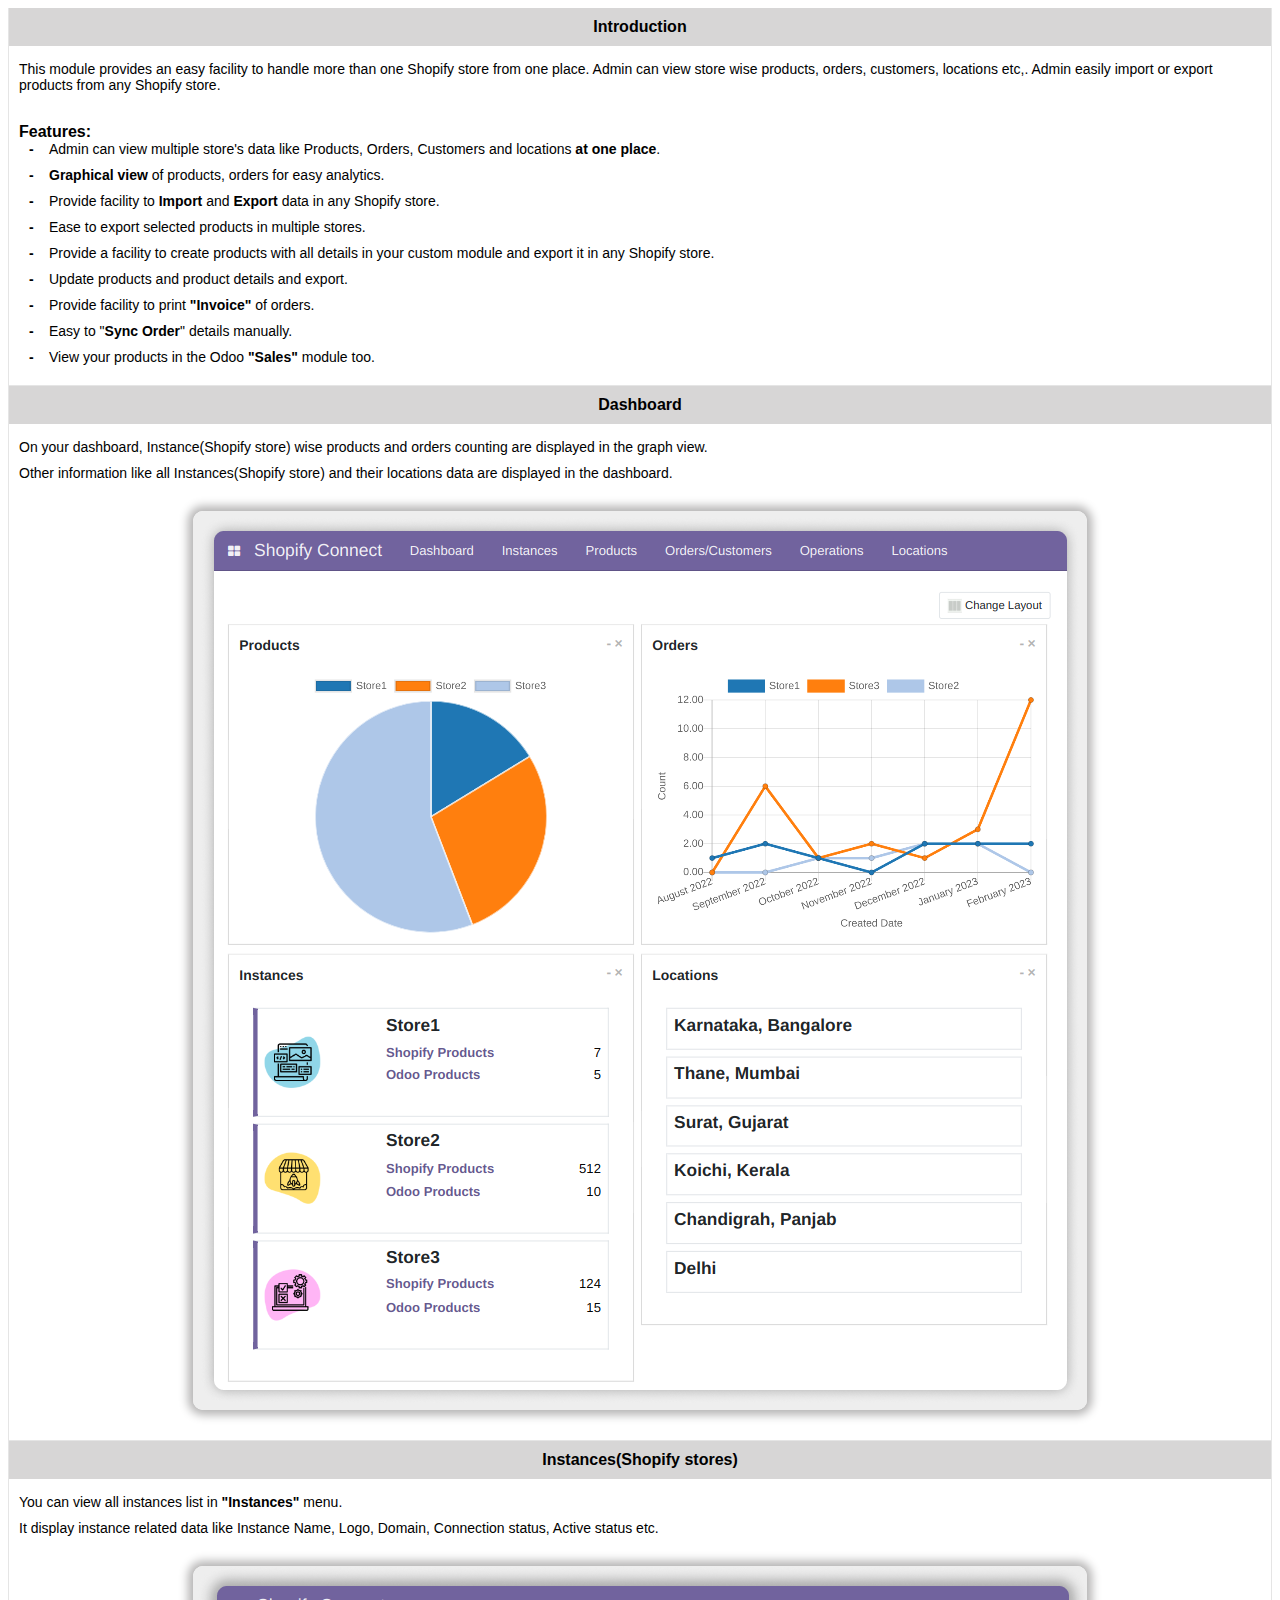
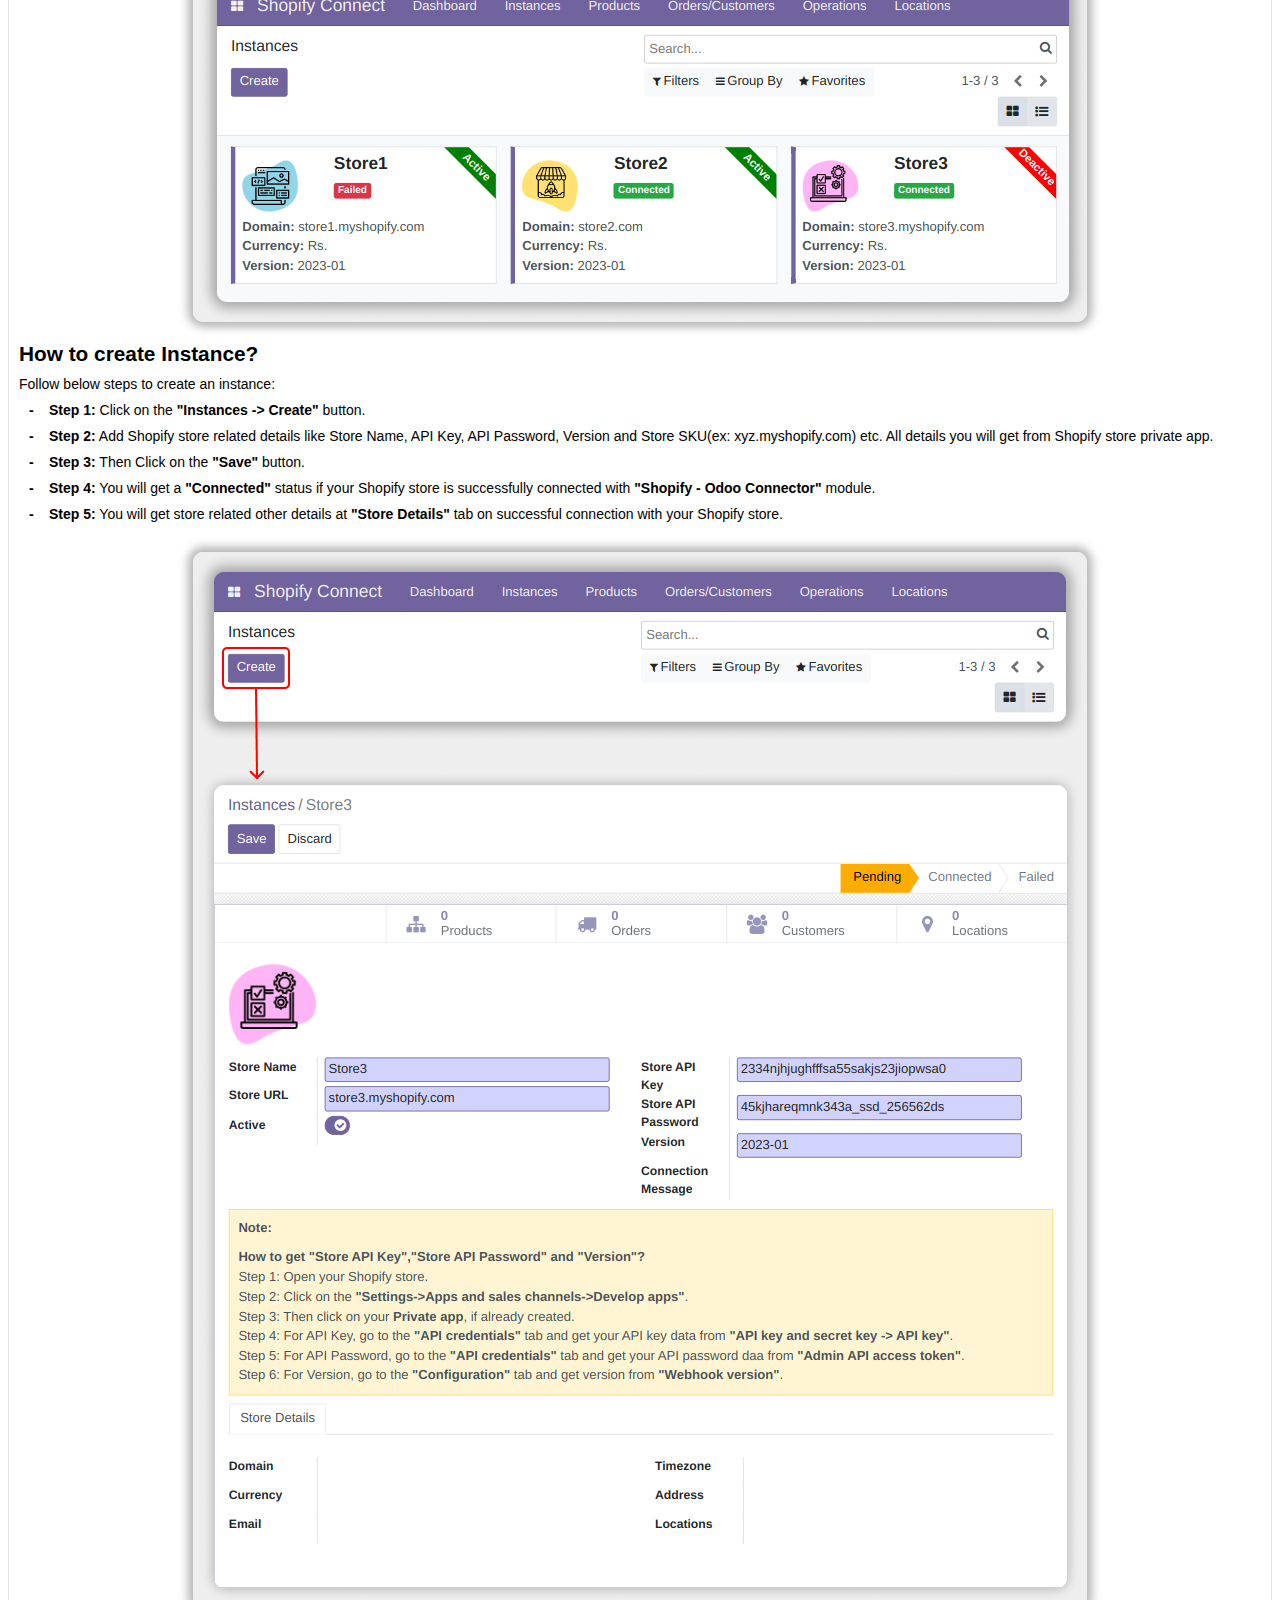
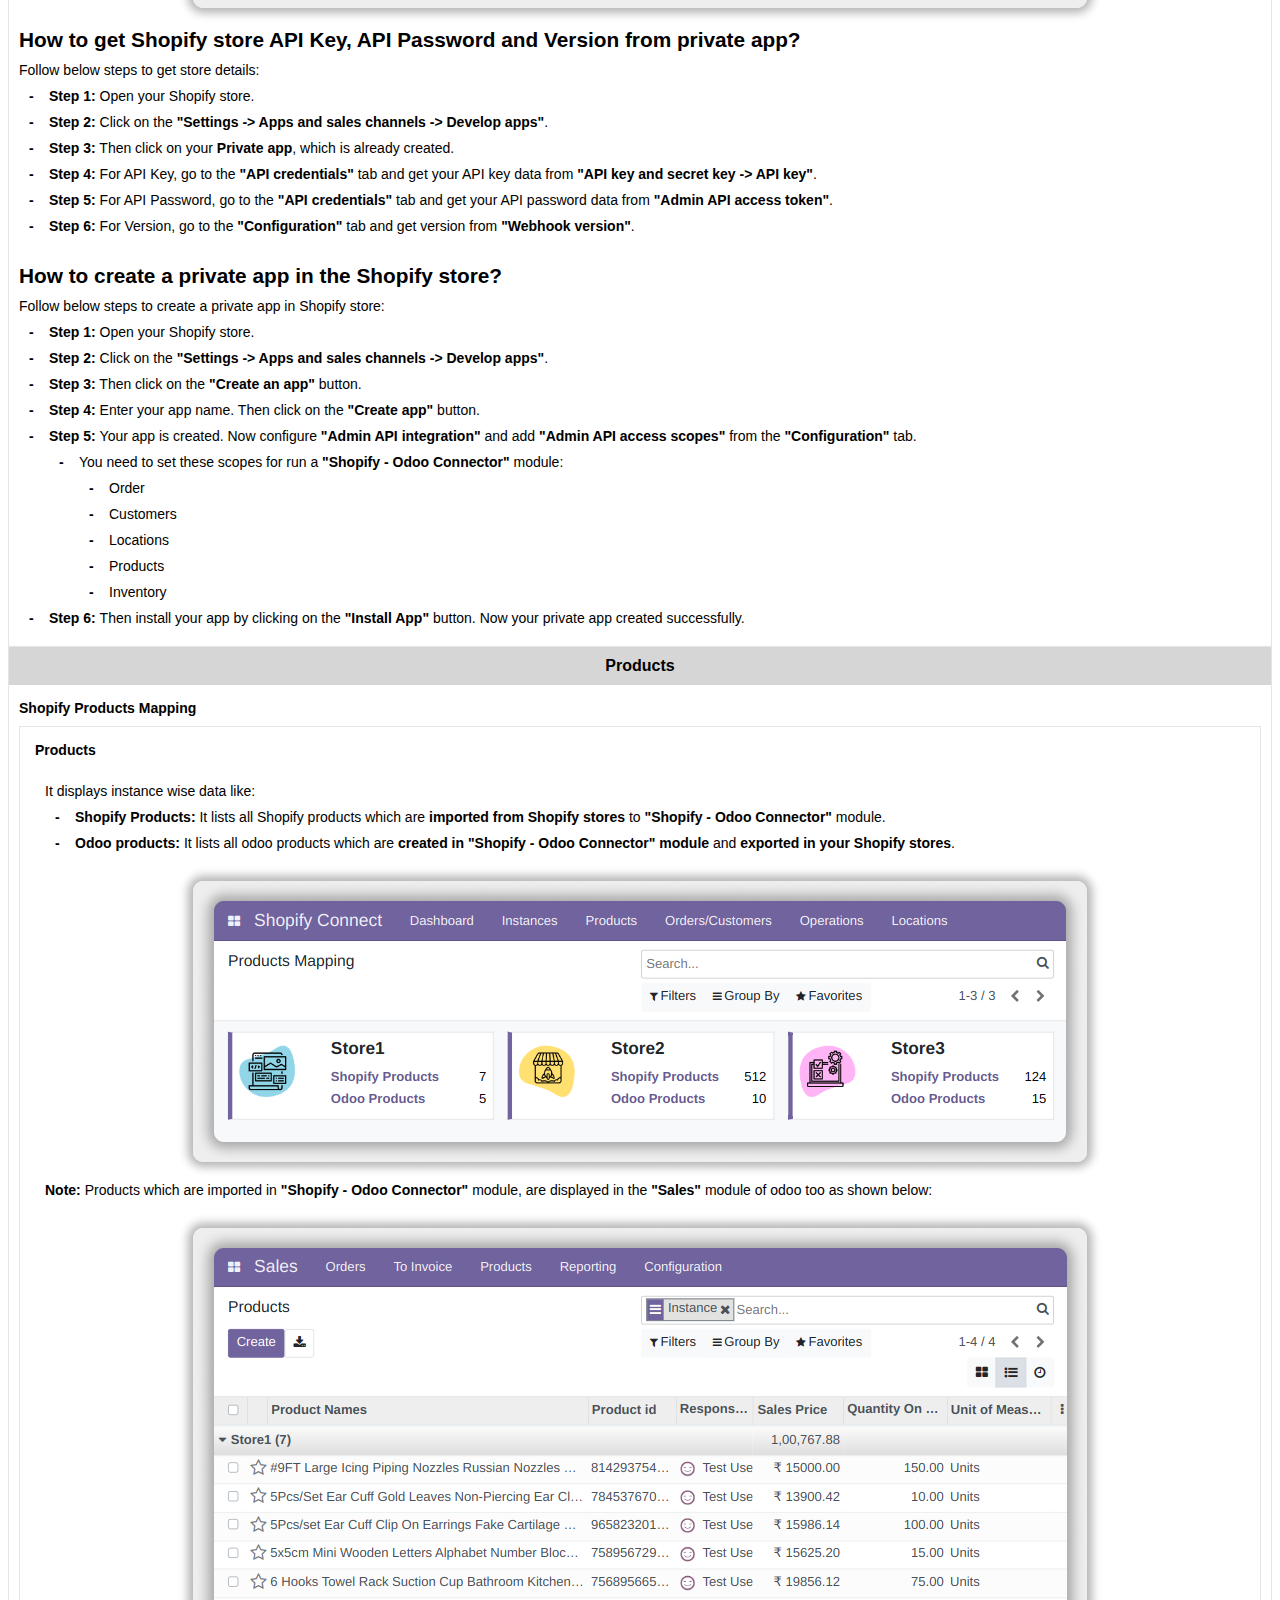
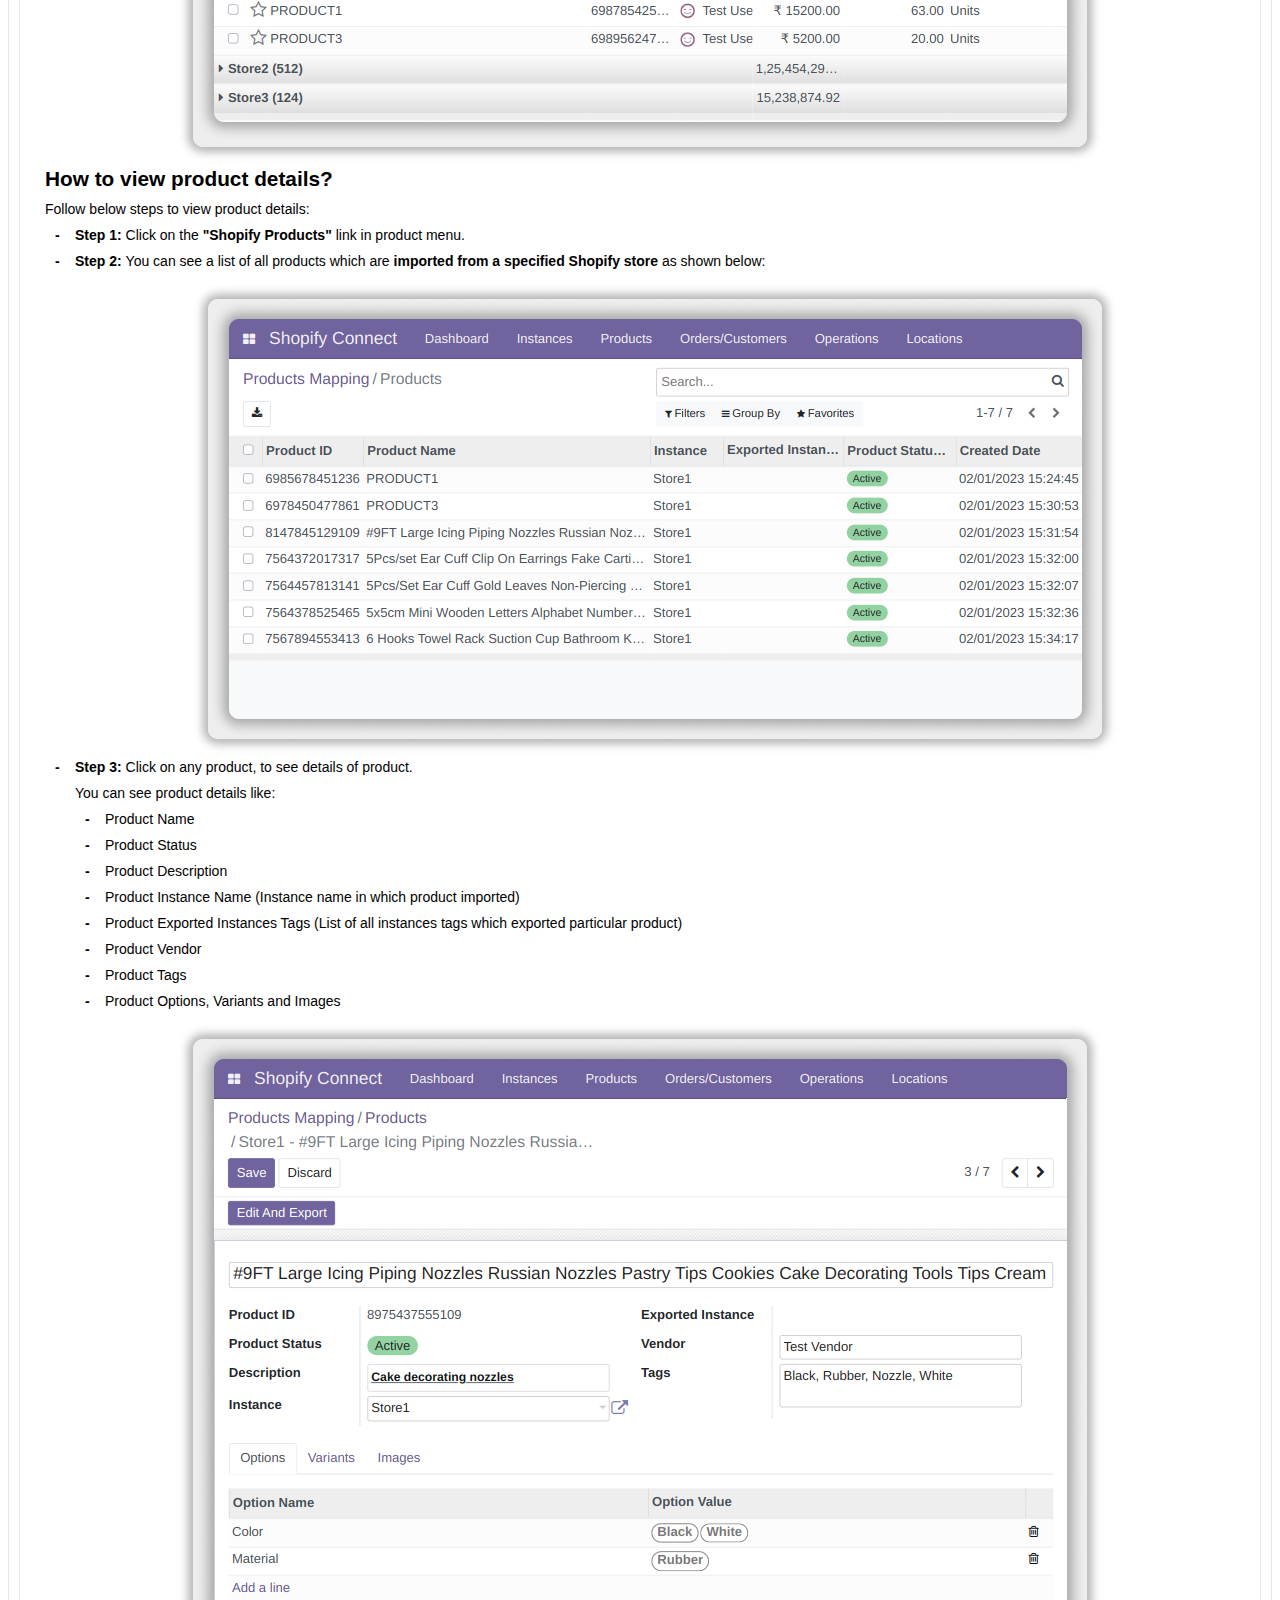
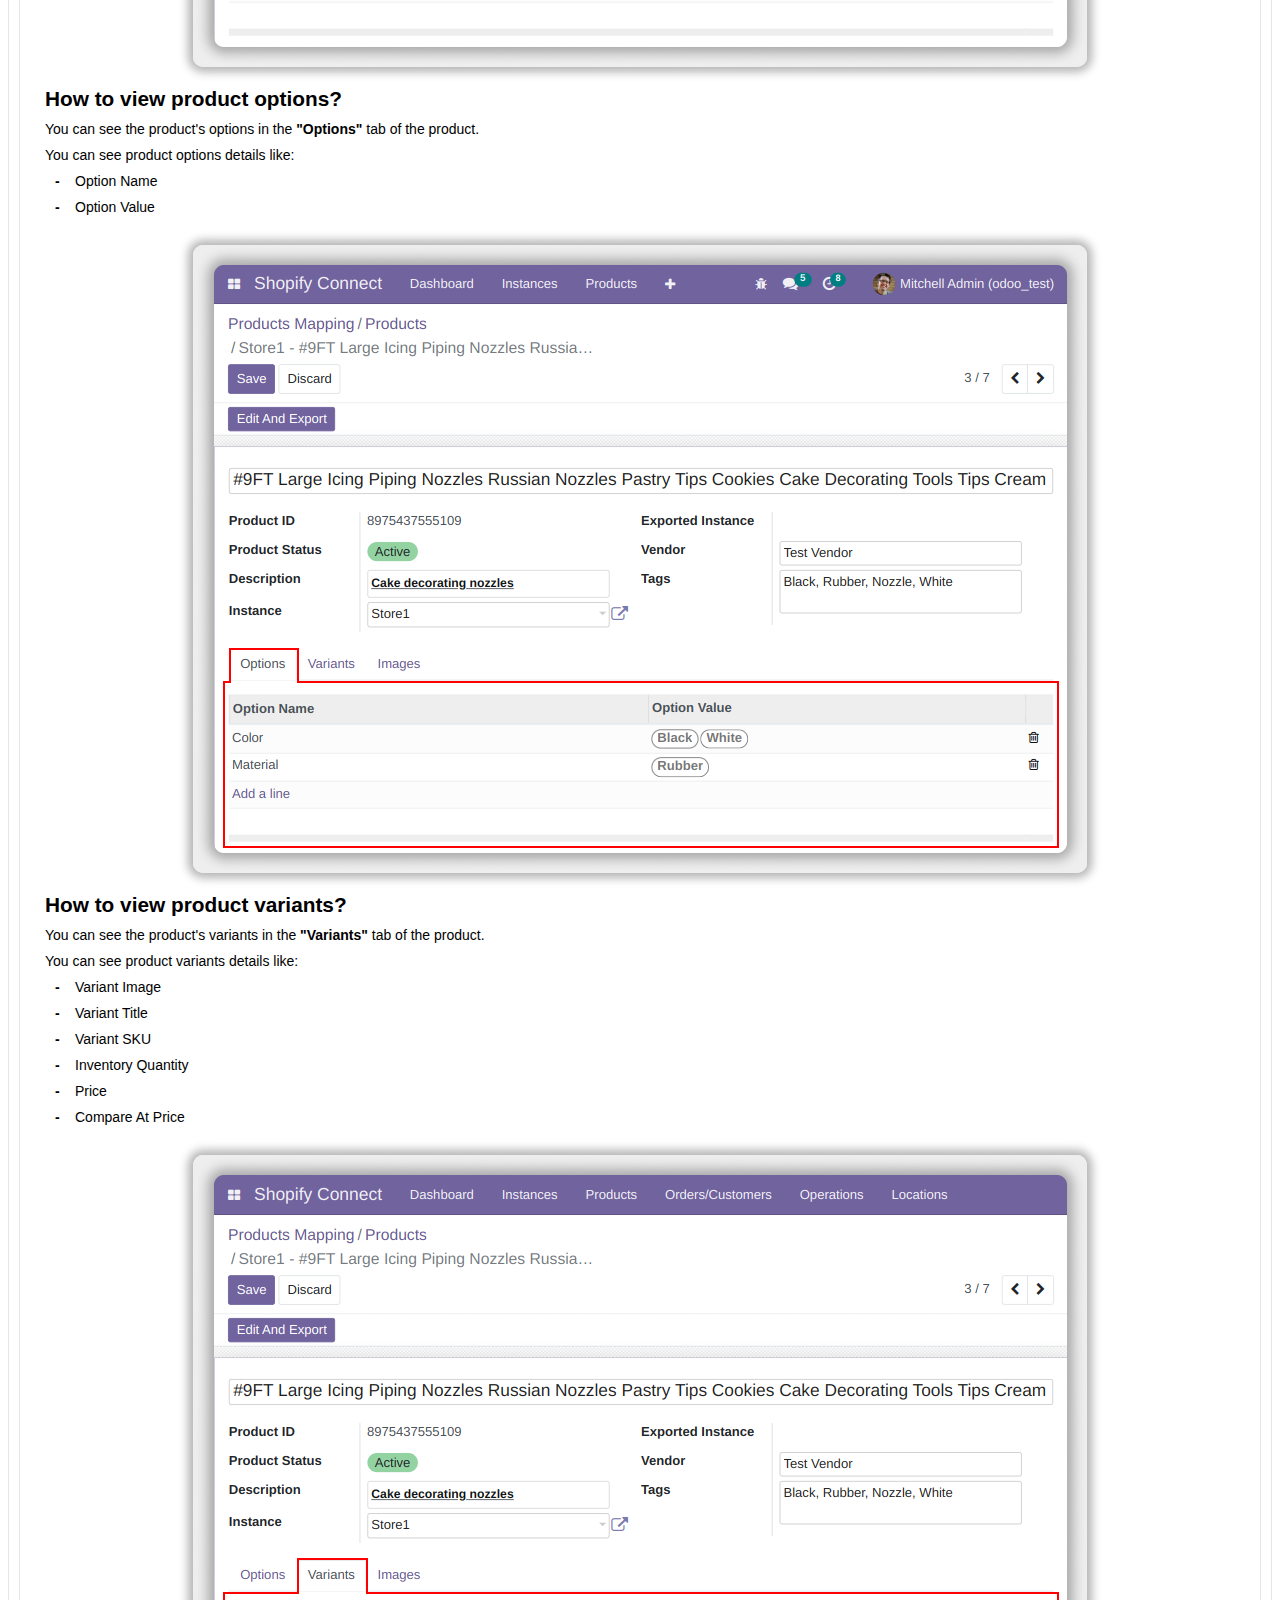
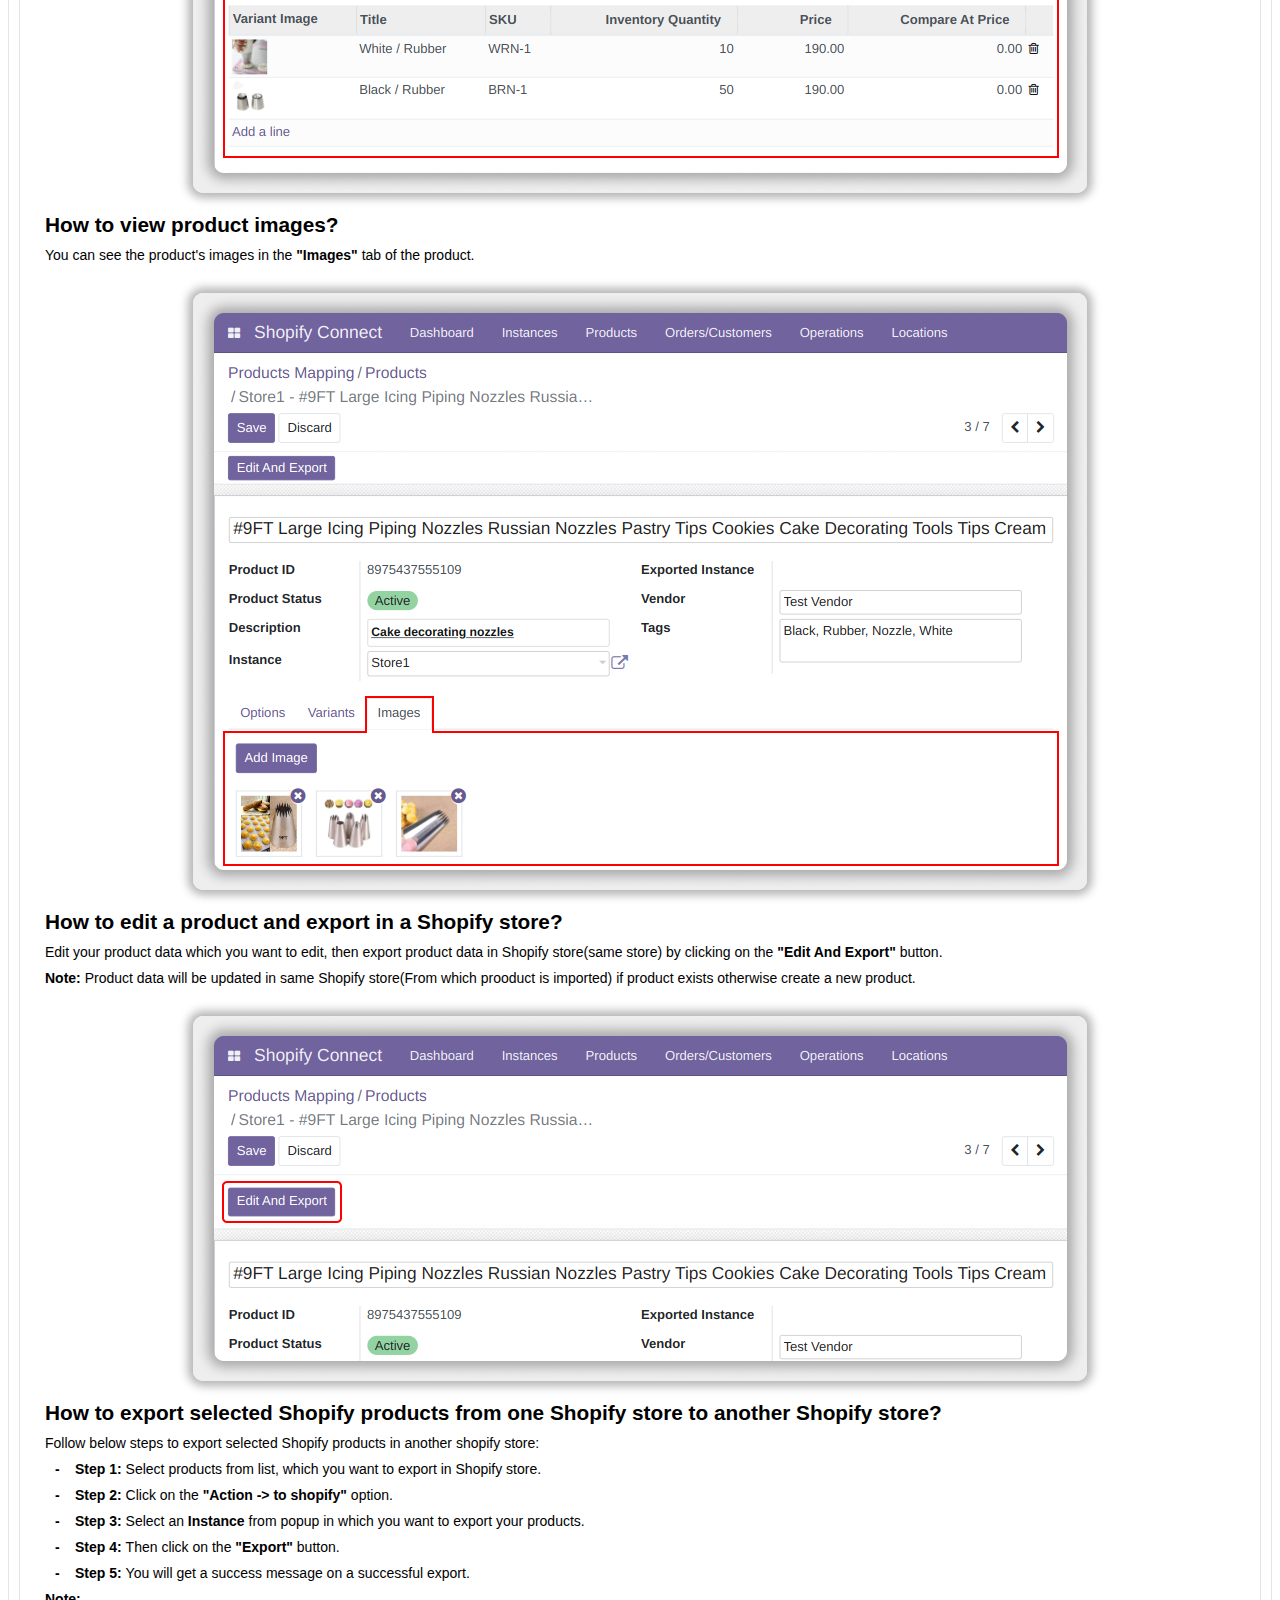
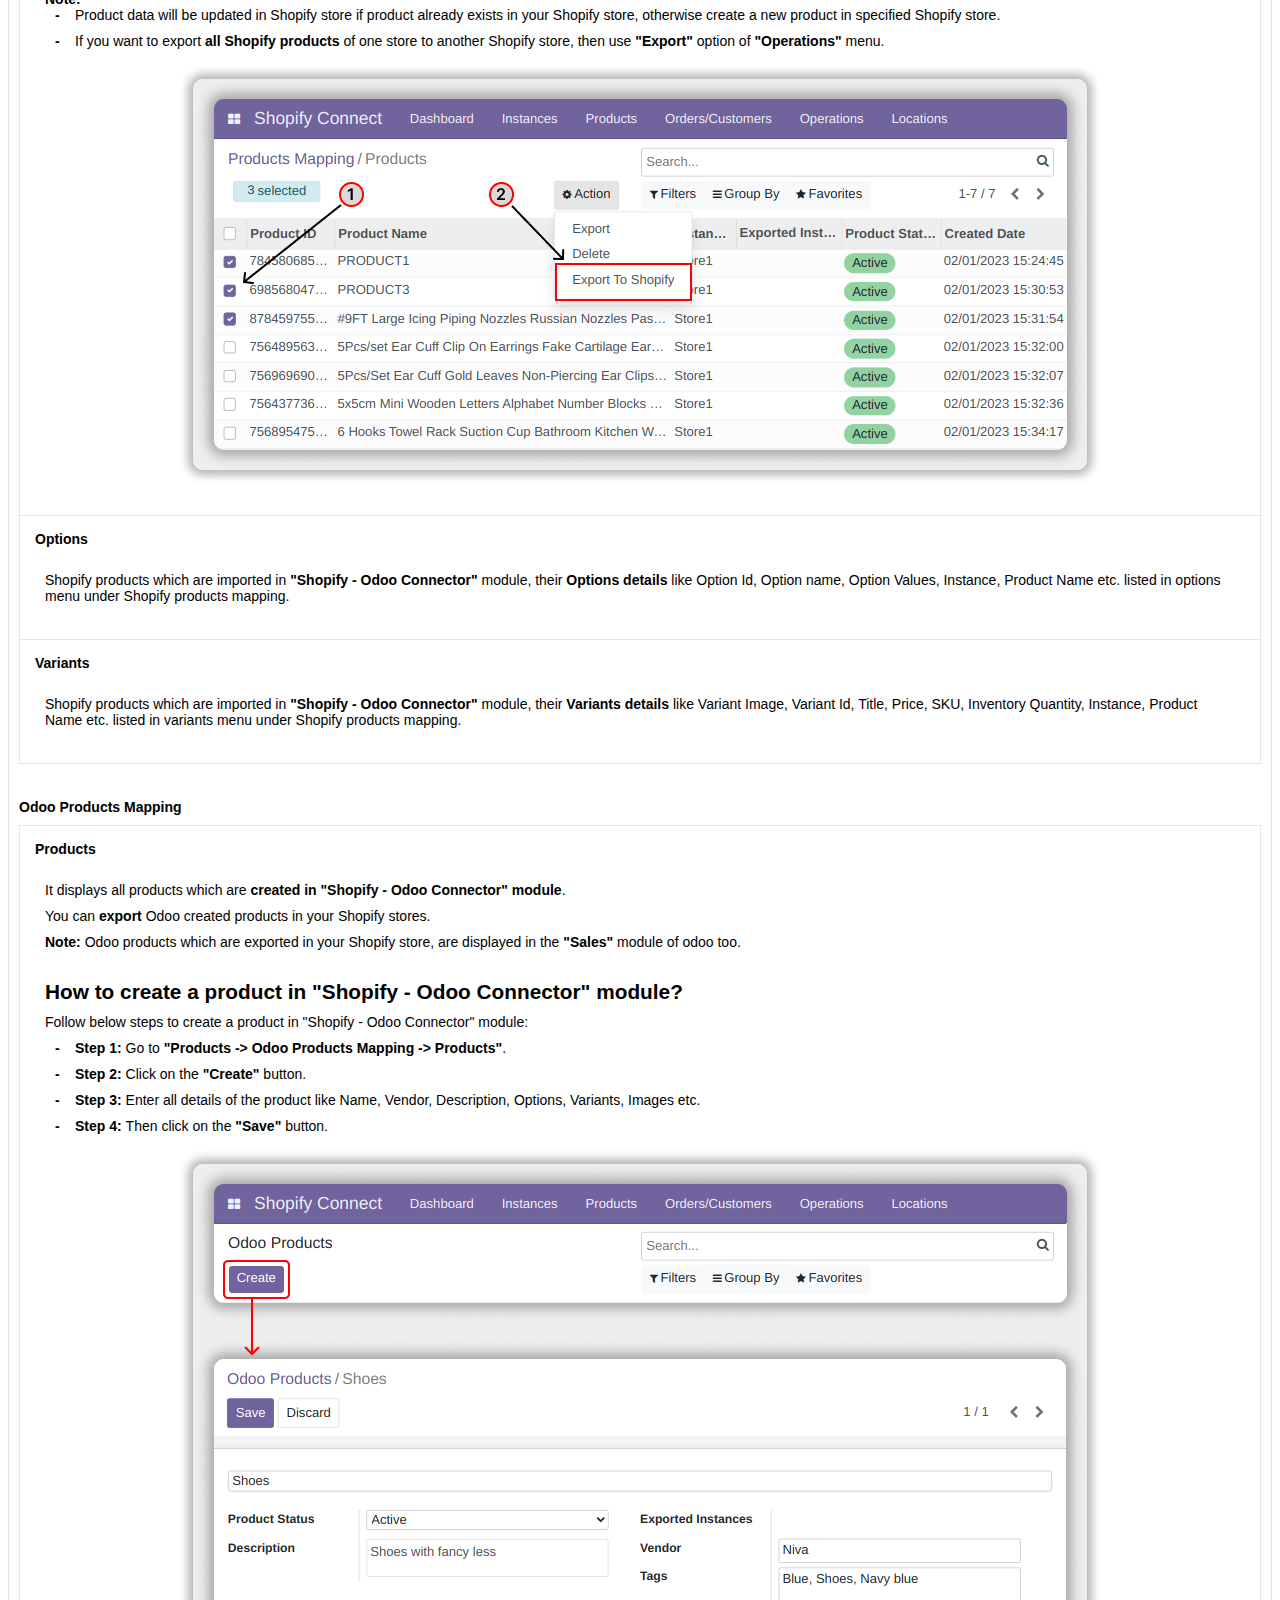
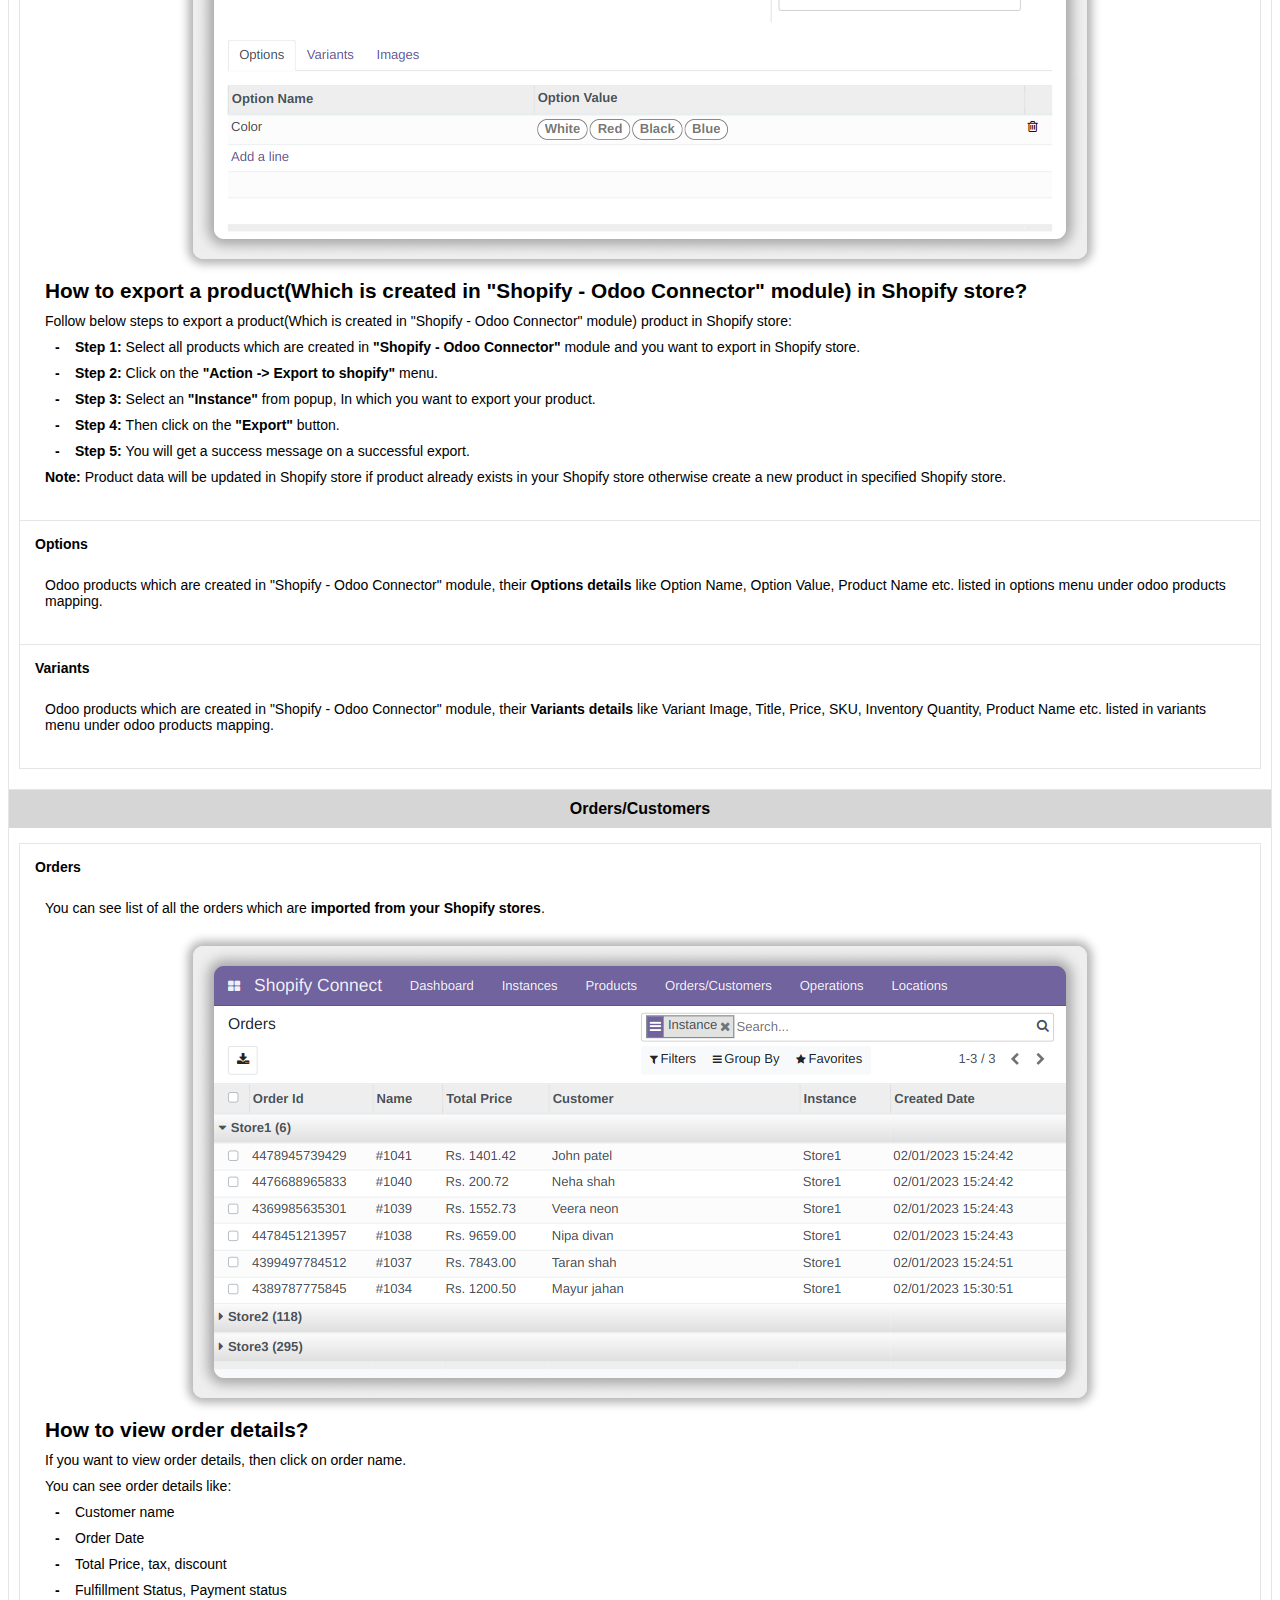
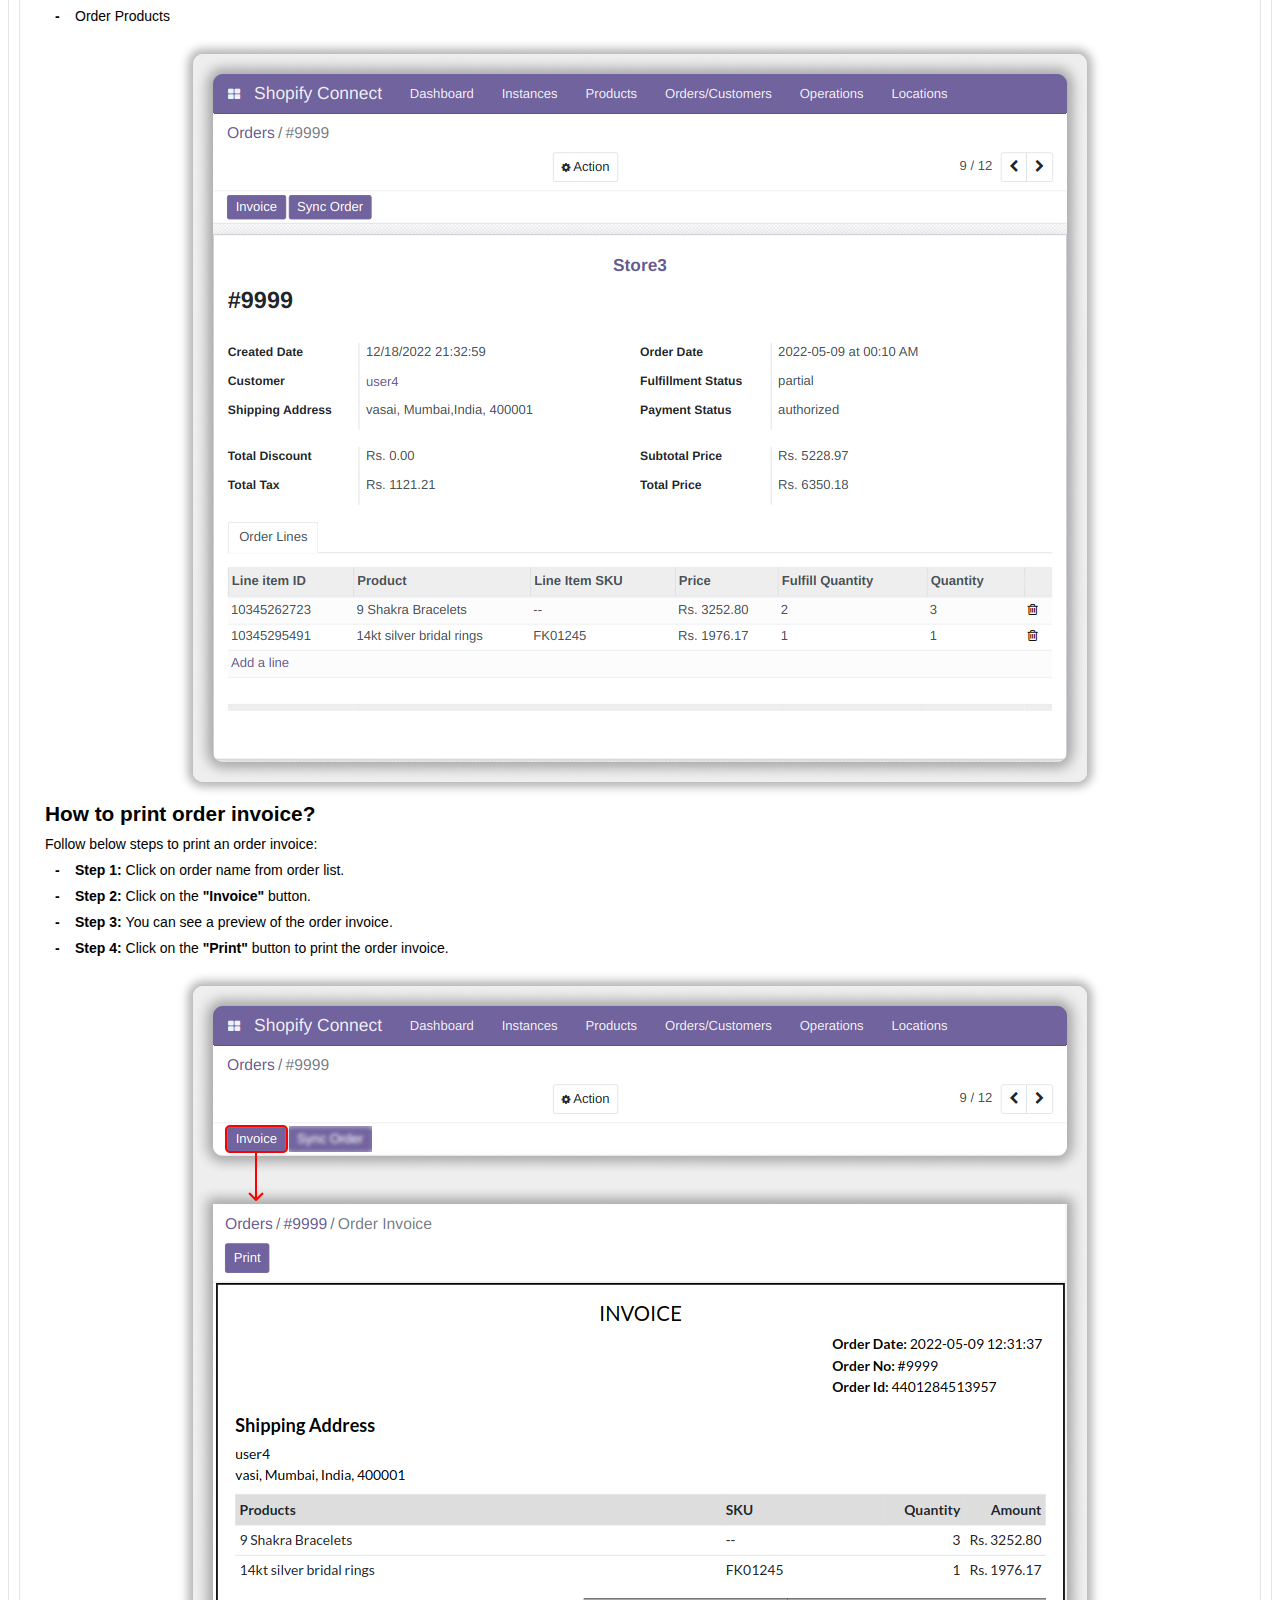
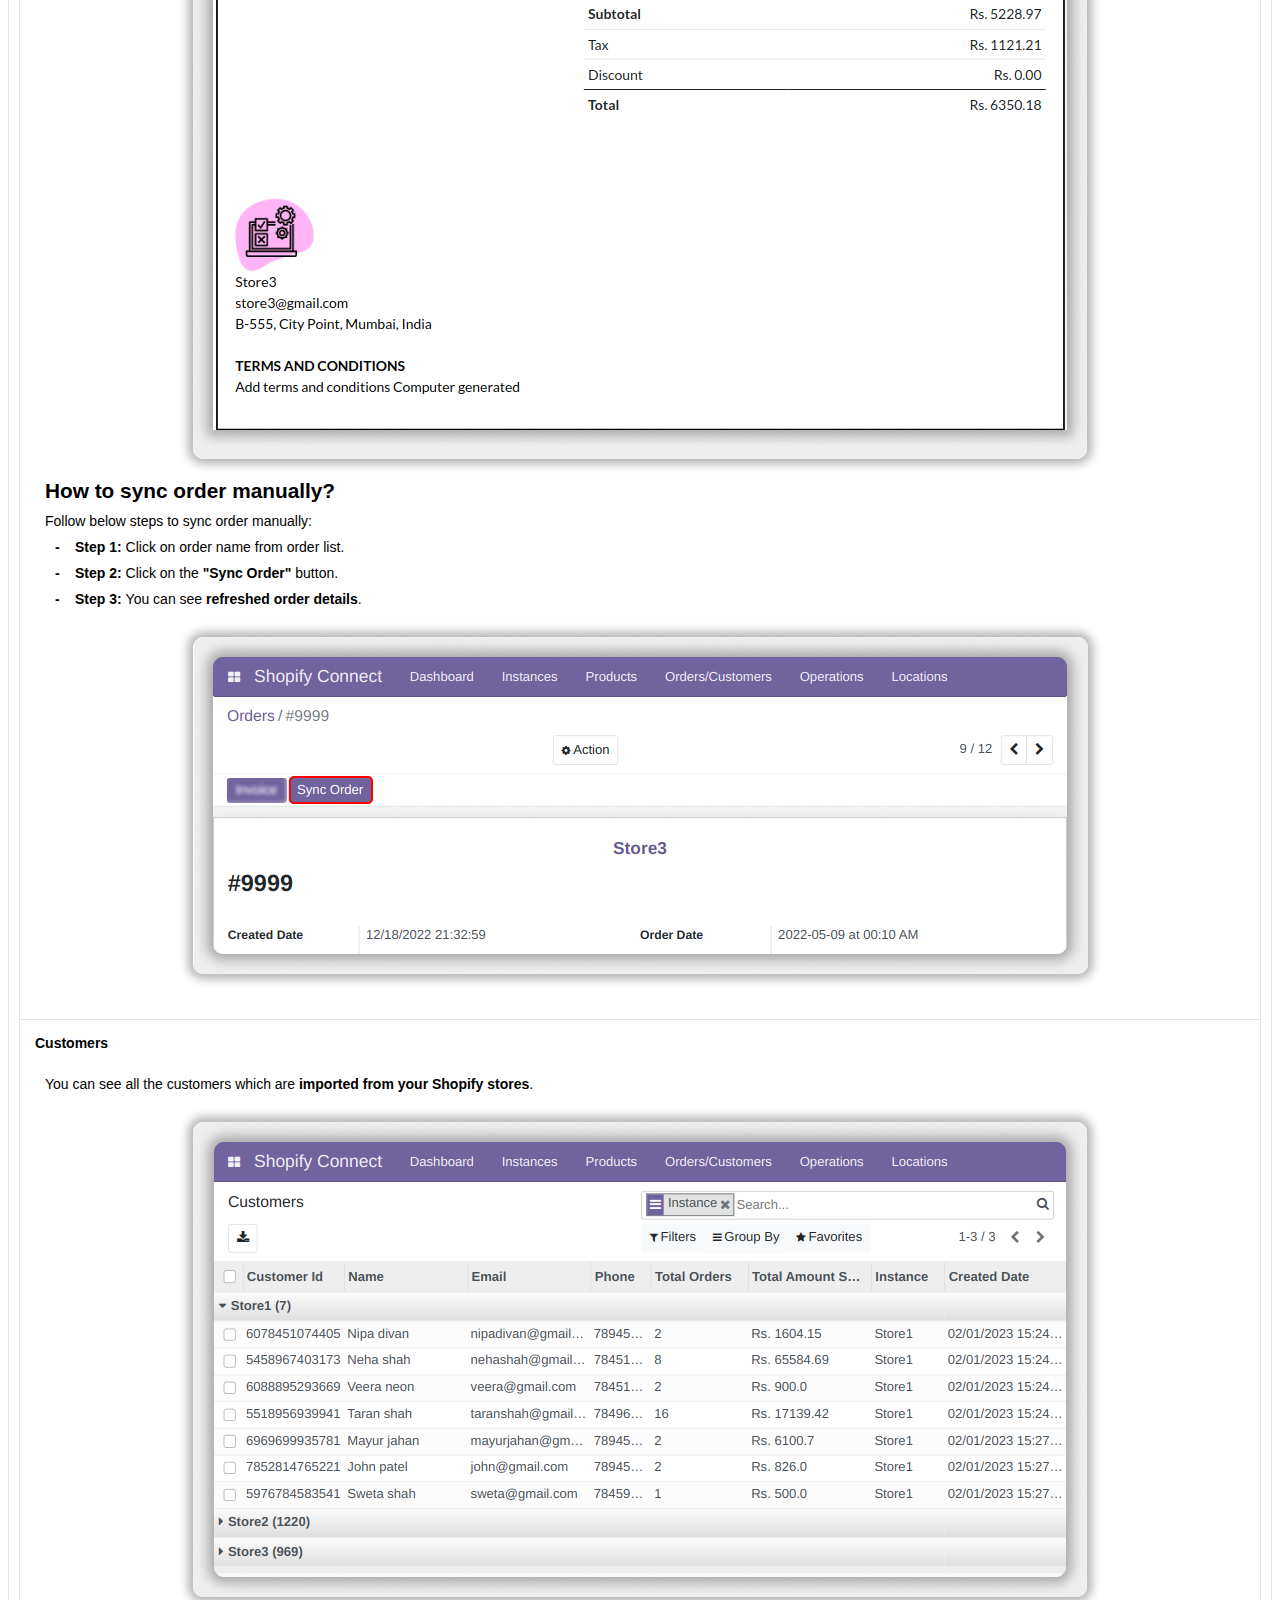
<file: shopify_odoo_connector_sp/static/description/index.html>
<!DOCTYPE html>
<html>
<head>
  <meta charset="utf-8">
  <meta content="text/html;charset=utf-8" http-equiv="Content-Type">
  <meta content="utf-8" http-equiv="encoding">
  <link rel="stylesheet" type="text/css" href="../css/document_css.css">
  <title> Shopify - Odoo Connector | Odoo Apps Store </title>
</head>
<body>
    <div class="sp-doc-body">

    <section class="sp-main-wrapper">
        <div class="sp-container">

            <!-- INTRODUCTION HTML -->
            <div class="sp-detail-box">
                <input type="checkbox" class="sp-detail-drop-btn" />
                <div class="sp-detail-wrap">
                    <h2 class="sp-main-menu">Introduction</h2>
                    <div class="sp-detail-wrap-inner">
                        <div class="sp-detail-wrap-inner-content">
                            <p>This module provides an easy facility to handle more than one Shopify store from one place.
                            Admin can view store wise products, orders, customers, locations etc,. Admin easily import or export products from any Shopify store.
                            </p>

                            <div>
                                <h2 class="sp-divide-sec">Features: </h2>
                                <ul class="sp-inner-ul">
                                    <li><p>Admin can view multiple store's data like Products, Orders, Customers and locations <b>at one place</b>.</p>
                                    <li><p><b>Graphical view</b> of products, orders for easy analytics.</p></li>
                                    <li><p>Provide facility to <b>Import</b> and <b>Export</b> data in any Shopify store.</p></li>
                                    <li><p>Ease to export selected products in multiple stores.</p></li>
                                    <li><p>Provide a facility to create products with all details in your custom module and
                                        export it in any Shopify store.</p>
                                    <li><p>Update products and product details and export.</p></li>
                                    <li><p>Provide facility to print <b>"Invoice"</b> of orders.</p></li>
                                    <li><p>Easy to "<b>Sync Order</b>" details manually.</p></li>
                                    <li><p>View your products in the Odoo <b>"Sales"</b> module too.</p></li>
                                </ul>
                            </div>
                        </div>
                    </div>
                </div>
            </div>

            <!-- DASHBOARD HTML -->
            <div class="sp-detail-box">
                <input type="checkbox" class="sp-detail-drop-btn" />
                <div class="sp-detail-wrap">
                    <h2 class="sp-main-menu">Dashboard</h2>
                    <div class="sp-detail-wrap-inner">
                        <div class="sp-detail-wrap-inner-content">
                            <p>On your dashboard, Instance(Shopify store) wise products and orders counting are displayed in the graph
                                view.</p>
                            <p>Other information like all Instances(Shopify store) and their locations data are displayed in the
                                dashboard.</p>
                            <img src="img/dashboard.png" alt="Dashboard image" />
                        </div>
                    </div>
                </div>
            </div>

            <!-- INSTANCES HTML -->
            <div class="sp-detail-box">
                <input type="checkbox" class="sp-detail-drop-btn" />
                <div class="sp-detail-wrap">
                    <h2 class="sp-main-menu">Instances(Shopify stores)</h2>
                    <div class="sp-detail-wrap-inner">
                        <div class="sp-detail-wrap-inner-content">
                            <div>
                                <p>You can view all instances list in <b>"Instances"</b> menu.</p>
                                <p>It display instance related data like Instance Name, Logo, Domain, Connection status, Active status etc.</p>
                                <img src="img/instance_list.png" alt="Image" />
                            </div>
                            <div>
                                <h4 class="sp-divide-sec">How to create Instance?</h4>
                                <p>Follow below steps to create an instance:</p>
                                <ul class="sp-inner-ul">
                                    <li>
                                        <p><b>Step 1:</b> Click on the <b>"Instances -> Create"</b> button. </p>
                                    </li>
                                    <li>
                                        <p><b>Step 2:</b> Add Shopify store related details like Store Name, API Key, API Password, Version and Store SKU(ex: xyz.myshopify.com) etc. All details you will get from Shopify store private app.</p>
                                    </li>
                                    <li>
                                        <p><b>Step 3:</b> Then Click on the <b>"Save"</b> button.</p>
                                    </li>
                                    <li>
                                        <p><b>Step 4:</b> You will get a <b>"Connected"</b> status if your Shopify store is successfully
                                            connected with <b>"Shopify - Odoo Connector"</b> module.</p>
                                    </li>
                                    <li>
                                        <p><b>Step 5:</b> You will get store related other details at <b>"Store Details"</b> tab on successful
                                            connection with your Shopify store.</p>
                                    </li>
                                </ul>
                                <img src="img/create_instance.png" alt="Dashboard image" />
                            </div>
                            <div>
                                <h4 class="sp-divide-sec">How to get Shopify store API Key, API Password and Version from private app?</h4>
                                <p>Follow below steps to get store details:</p>
                                <ul class="sp-inner-ul">
                                    <li>
                                        <p><b>Step 1:</b> Open your Shopify store. </p>
                                    </li>
                                    <li>
                                        <p><b>Step 2:</b> Click on the <b>"Settings -> Apps and sales channels -> Develop apps"</b>.</p>
                                    </li>
                                    <li>
                                        <p><b>Step 3:</b> Then click on your <b>Private app</b>, which is already created. </p>
                                    </li>
                                    <li>
                                        <p><b>Step 4:</b> For API Key, go to the <b>"API credentials"</b> tab and get your API key data from <b>"API key and secret key -> API key"</b>. </p>
                                    </li>
                                    <li>
                                        <p><b>Step 5:</b> For API Password, go to the <b>"API credentials"</b> tab and get your API password data from <b>"Admin API access token"</b>. </p>
                                    </li>
                                    <li>
                                        <p><b>Step 6:</b> For Version, go to the <b>"Configuration"</b> tab and get version from <b>"Webhook version"</b>.</p>
                                    </li>
                                </ul>
                            </div>
                            <div>
                                <h4 class="sp-divide-sec">How to create a private app in the Shopify store?</h4>
                                <p>Follow below steps to create a private app in Shopify store:</p>
                                <ul class="sp-inner-ul">
                                    <li>
                                        <p><b>Step 1:</b> Open your Shopify store. </p>
                                    </li>
                                    <li>
                                        <p><b>Step 2:</b> Click on the <b>"Settings -> Apps and sales channels -> Develop apps"</b>.</p>
                                    </li>
                                    <li>
                                        <p><b>Step 3:</b> Then click on the <b>"Create an app"</b> button. </p>
                                    </li>
                                    <li>
                                        <p><b>Step 4:</b> Enter your app name. Then click on the <b>"Create app"</b> button.</p>
                                    </li>
                                    <li>
                                        <p><b>Step 5: </b>Your app is created. Now configure <b>"Admin API integration"</b> and add <b>
                                            "Admin API access scopes"</b> from the <b>"Configuration"</b> tab. </p>
                                        <ul>
                                            <li>
                                                <p>You need to set these scopes for run a <b>"Shopify - Odoo Connector"</b> module:</p>
                                                <ul>
                                                    <li><p>Order</p></li>
                                                    <li><p>Customers</p></li>
                                                    <li><p>Locations</p></li>
                                                    <li><p>Products</p></li>
                                                    <li><p>Inventory</p></li>
                                                </ul>
                                            </li>
                                        </ul>
                                    </li>
                                    <li>
                                        <p><b>Step 6: </b>Then install your app by clicking on the <b>"Install App"</b> button. Now your private app created successfully.</p>
                                    </li>
                                </ul>
                            </div>
                        </div>
                    </div>
                </div>
            </div>

            <!-- PRODUCTS HTML -->
            <div class="sp-detail-box">
                <input type="checkbox" class="sp-detail-drop-btn" />
                <div class="sp-detail-wrap">
                    <h2 class="sp-main-menu">Products</h2>
                    <div class="sp-detail-wrap-inner">
                        <div class="sp-detail-wrap-inner-content">
                            <h4>Shopify Products Mapping</h4>
                            <div class="sp-inner-accordian">
                                <div class="sp-inner-accordian-inner">
                                    <input type="checkbox" class="sp-inner-accordian-check" />
                                    <div class="sp-inner-accordian-wrap">
                                        <h4>Products</h4>
                                        <div class="sp-inner-accordian-detail">
                                            <div class="sp-inner-accordian-detail-content">
                                                <div>
                                                    <p>It displays instance wise data like:</p>
                                                    <ul class="sp-inner-ul">
                                                        <li>
                                                            <p><b>Shopify Products: </b> It lists all Shopify products which are <b>
                                                                imported from Shopify stores</b> to <b>"Shopify - Odoo Connector"</b> module.</p>
                                                        </li>
                                                        <li>
                                                            <p><b>Odoo products: </b> It lists all odoo products which are
                                                                <b>created in "Shopify - Odoo Connector" module</b> and <b>exported in
                                                                    your Shopify stores</b>.</p>
                                                        </li>
                                                    </ul>
                                                    <img src="img/products_main.png" alt="Dashboard image" />
                                                    <p><b>Note:</b> Products which are imported in <b>"Shopify - Odoo Connector"</b> module, are
                                                        displayed in the <b>"Sales"</b> module of odoo too as shown below:</p>
                                                    <img src="img/sales_module.png" alt="Dashboard image" />
                                                </div>
                                                <div>
                                                    <h4 class="sp-divide-sec">How to view product details?</h4>
                                                    <p>Follow below steps to view product details:</p>
                                                    <ul class="sp-inner-ul">
                                                        <li>
                                                            <p><b>Step 1: </b>Click on the <b>"Shopify Products"</b> link in product menu. </p>
                                                        </li>
                                                        <li>
                                                            <p><b>Step 2: </b>You can see a list of all products which are <b>imported from a
                                                                specified Shopify store</b> as shown below:</p>
                                                            <img src="img/products_list.png" alt="Dashboard image" />
                                                        </li>
                                                        <li>
                                                            <p><b>Step 3: </b>Click on any product, to see details of product.</p>
                                                            <p>You can see product details like:</p>
                                                            <ul>
                                                                <li><p>Product Name</p></li>
                                                                <li><p>Product Status</p></li>
                                                                <li><p>Product Description</p></li>
                                                                <li><p>Product Instance Name (Instance name in which product imported)</p></li>
                                                                <li><p>Product Exported Instances Tags (List of all instances tags which exported particular product)</p></li>
                                                                <li><p>Product Vendor</p></li>
                                                                <li><p>Product Tags</p></li>
                                                                <li><p>Product Options, Variants and Images</p></li>
                                                            </ul>
                                                        </li>
                                                    </ul>
                                                    <img src="img/product_details.png" alt="Dashboard image" />
                                                </div>
                                                <div>
                                                    <h4 class="sp-divide-sec">How to view product options?</h4>
                                                    <p>You can see the product's options in the <b>"Options"</b> tab of the product.</p>
                                                    <p>You can see product options details like:</p>
                                                    <ul class="sp-inner-ul">
                                                        <li><p>Option Name</p></li>
                                                        <li><p>Option Value</p></li>
                                                    </ul>
                                                    <img src="img/product_options.png" alt="Dashboard image" />
                                                </div>
                                                <div>
                                                    <h4 class="sp-divide-sec">How to view product variants?</h4>
                                                    <p>You can see the product's variants in the <b>"Variants"</b> tab of the product.</p>
                                                    <p>You can see product variants details like:</p>
                                                    <ul class="sp-inner-ul">
                                                        <li><p>Variant Image</p></li>
                                                        <li><p>Variant Title</p></li>
                                                        <li><p>Variant SKU</p></li>
                                                        <li><p>Inventory Quantity</p></li>
                                                        <li><p>Price</p></li>
                                                        <li><p>Compare At Price</p></li>
                                                    </ul>
                                                    <img src="img/product_variants.png" alt="Dashboard image" />
                                                </div>
                                                <div>
                                                    <h4 class="sp-divide-sec">How to view product images?</h4>
                                                    <p>You can see the product's images in the <b>"Images"</b> tab of the product.</p>
                                                    <img src="img/product_images.png" alt="Dashboard image" />
                                                </div>
                                                <div>
                                                    <h4 class="sp-divide-sec">How to edit a product and export in a Shopify store?</h4>
                                                    <p>Edit your product data which you want to edit, then export
                                                            product data in Shopify store(same store) by clicking on the
                                                            <b>"Edit And Export"</b> button.
                                                    </p>
                                                    <p><b>Note: </b>Product data will be updated in same Shopify store(From which prooduct
                                                        is imported) if product exists otherwise create a new product.</p>
                                                    <img src="img/edit_and_export_product.png" alt="Dashboard image" />
                                                </div>
                                                <div>
                                                    <h4 class="sp-divide-sec">How to export selected Shopify products from one Shopify store to
                                                        another Shopify store?</h4>
                                                    <p>Follow below steps to export selected Shopify products in another shopify
                                                    store:</p>
                                                    <ul class="sp-inner-ul">
                                                        <li>
                                                            <p><b>Step 1: </b>Select products from list, which you want to export in Shopify store.</p>
                                                        </li>
                                                        <li>
                                                            <p><b>Step 2: </b>Click on the <b>"Action -> to shopify"</b> option.</p>
                                                        </li>
                                                        <li>
                                                            <p><b>Step 3: </b>Select an <b>Instance</b> from popup in which you want to export your products.</p>
                                                        </li>
                                                        <li>
                                                            <p><b>Step 4: </b>Then click on the <b>"Export"</b> button.</p>
                                                        </li>
                                                        <li>
                                                            <p><b>Step 5: </b>You will get a success message on a successful export.</p>
                                                        </li>
                                                    </ul>
                                                    <div>
                                                        <b>Note: </b>
                                                        <ul class="sp-inner-ul">
                                                            <li>
                                                                <p>Product data will be updated in Shopify store if product
                                                                already exists in your Shopify store, otherwise create a new product in
                                                                specified Shopify store.</p>
                                                            </li>
                                                            <li><p>If you want to export <b>all Shopify products</b> of one store to another Shopify store, then
                                                                use <b>"Export"</b> option of <b>"Operations"</b> menu.</p></li>
                                                        </ul>
                                                    </div>
                                                    <img src="img/export_products_action.png" alt="Dashboard Image">
                                                </div>
                                            </div>
                                        </div>
                                    </div>
                                </div>
                                <div class="sp-inner-accordian-inner">
                                    <input type="checkbox" class="sp-inner-accordian-check" />
                                    <div class="sp-inner-accordian-wrap">
                                        <h4>Options</h4>
                                        <div class="sp-inner-accordian-detail">
                                            <div class="sp-inner-accordian-detail-content">
                                                <div>
                                                    <p>Shopify products which are imported in <b>"Shopify - Odoo Connector"</b> module, their <b>Options
                                                        details</b> like Option Id, Option name, Option Values, Instance, Product Name etc. listed in options menu under
                                                        Shopify products mapping.</p>
                                                </div>
                                            </div>
                                        </div>
                                    </div>
                                </div>
                                <div class="sp-inner-accordian-inner">
                                    <input type="checkbox" class="sp-inner-accordian-check" />
                                    <div class="sp-inner-accordian-wrap">
                                        <h4>Variants</h4>
                                        <div class="sp-inner-accordian-detail">
                                            <div class="sp-inner-accordian-detail-content">
                                                <div>
                                                    <p>Shopify products which are imported in <b>"Shopify - Odoo Connector"</b> module, their <b>Variants details</b> like
                                                        Variant Image, Variant Id, Title, Price, SKU, Inventory Quantity, Instance, Product Name etc.
                                                        listed in variants menu under Shopify products mapping.</p>
                                                </div>
                                            </div>
                                        </div>
                                    </div>
                                </div>
                            </div>
                        </div>
                        <div class="sp-detail-wrap-inner-content">
                            <h4>Odoo Products Mapping</h4>
                            <div class="sp-inner-accordian">
                                <div class="sp-inner-accordian-inner">
                                    <input type="checkbox" class="sp-inner-accordian-check" />
                                    <div class="sp-inner-accordian-wrap">
                                        <h4>Products</h4>
                                        <div class="sp-inner-accordian-detail">
                                            <div class="sp-inner-accordian-detail-content">
                                                <div>
                                                    <p>It displays all products which are <b>created in "Shopify - Odoo Connector" module</b>.</p>
                                                    <p>You can <b>export</b> Odoo created products in your Shopify stores.</p>
                                                    <p><b>Note: </b>Odoo products which are exported in your Shopify store,
                                                        are displayed in the <b>"Sales"</b> module of odoo too.</p>
                                                </div>
                                                <div>
                                                    <h4 class="sp-divide-sec">How to create a product in "Shopify - Odoo Connector" module?</h4>
                                                    <p>Follow below steps to create a product in "Shopify - Odoo Connector" module:</p>
                                                    <ul class="sp-inner-ul">
                                                        <li>
                                                            <p><b>Step 1: </b>Go to <b>"Products -> Odoo Products Mapping -> Products"</b>.</p>
                                                        </li>
                                                        <li>
                                                            <p><b>Step 2: </b>Click on the <b>"Create"</b> button.</p>
                                                        </li>
                                                        <li>
                                                            <p><b>Step 3: </b>Enter all details of the product like Name, Vendor,
                                                                Description, Options, Variants, Images etc.</p>
                                                        </li>
                                                        <li>
                                                            <p><b>Step 4: </b>Then click on the <b>"Save"</b> button.</p>
                                                        </li>
                                                    </ul>
                                                    <img src="img/create_odoo_product.png" alt="Dashboard image" />
                                                </div>
                                                <div>
                                                    <h4 class="sp-divide-sec">How to export a product(Which is created in "Shopify - Odoo Connector" module)
                                                        in Shopify store?</h4>
                                                    <p>Follow below steps to export a product(Which is created in "Shopify - Odoo Connector" module) product in Shopify store:</p>
                                                    <ul class="sp-inner-ul">
                                                        <li>
                                                            <p><b>Step 1: </b>Select all products which are created in <b>"Shopify - Odoo Connector"</b> module
                                                                and you want to export in Shopify store.</p>
                                                        </li>
                                                        <li>
                                                            <p><b>Step 2: </b>Click on the <b>"Action -> Export to shopify"</b> menu.</p>
                                                        </li>
                                                        <li>
                                                            <p><b>Step 3: </b>Select an <b>"Instance"</b> from popup, In which you want to
                                                                export your product.</p>
                                                        </li>
                                                        <li>
                                                            <p><b>Step 4: </b>Then click on the <b>"Export"</b> button.</p>
                                                        </li>
                                                        <li>
                                                            <p><b>Step 5: </b>You will get a success message on a successful export.</p>
                                                        </li>
                                                    </ul>
                                                    <p>
                                                        <b>Note:</b> Product data will be updated in Shopify store if product already
                                                        exists in your Shopify store otherwise create a new product in specified
                                                        Shopify store.
                                                    </p>
                                                </div>
                                            </div>
                                        </div>
                                    </div>
                                </div>
                                <div class="sp-inner-accordian-inner">
                                    <input type="checkbox" class="sp-inner-accordian-check" />
                                    <div class="sp-inner-accordian-wrap">
                                        <h4>Options</h4>
                                        <div class="sp-inner-accordian-detail">
                                            <div class="sp-inner-accordian-detail-content">
                                                <p>Odoo products which are created in "Shopify - Odoo Connector" module, their <b>Options details</b> like
                                                    Option Name, Option Value, Product Name etc. listed in options menu
                                                    under odoo products mapping.</p>
                                            </div>
                                        </div>
                                    </div>
                                </div>
                                <div class="sp-inner-accordian-inner">
                                    <input type="checkbox" class="sp-inner-accordian-check" />
                                    <div class="sp-inner-accordian-wrap">
                                        <h4>Variants</h4>
                                        <div class="sp-inner-accordian-detail">
                                            <div class="sp-inner-accordian-detail-content">
                                                <p>Odoo products which are created in "Shopify - Odoo Connector" module, their <b>Variants details</b> like
                                                    Variant Image, Title, Price, SKU, Inventory Quantity, Product Name
                                                    etc. listed in variants menu under odoo products mapping.</p>
                                            </div>
                                        </div>
                                    </div>
                                </div>
                            </div>
                        </div>
                    </div>
                </div>
            </div>

            <!-- ORDERS/CUSTOMERS HTML -->
            <div class="sp-detail-box">
                <input type="checkbox" class="sp-detail-drop-btn" />
                <div class="sp-detail-wrap">
                    <h2 class="sp-main-menu">Orders/Customers</h2>
                    <div class="sp-detail-wrap-inner">
                        <div class="sp-detail-wrap-inner-content">
                            <div class="sp-inner-accordian">
                                <div class="sp-inner-accordian-inner">
                                    <input type="checkbox" class="sp-inner-accordian-check" />
                                    <div class="sp-inner-accordian-wrap">
                                        <h4>Orders</h4>
                                        <div class="sp-inner-accordian-detail">
                                            <div class="sp-inner-accordian-detail-content">
                                                <div>
                                                    <p>You can see list of all the orders which are <b>imported from your Shopify stores</b>.</p>
                                                    <img src="img/orders_list.png" alt="Dashboard image" />
                                                </div>
                                                <div>
                                                    <h4 class="sp-divide-sec">How to view order details?</h4>
                                                    <p>If you want to view order details, then click on order name.</p>
                                                    <p>You can see order details like:</p>
                                                    <ul class="sp-inner-ul">
                                                        <li><p>Customer name</p></li>
                                                        <li><p>Order Date</p></li>
                                                        <li><p>Total Price, tax, discount</p></li>
                                                        <li><p>Fulfillment Status, Payment status</p></li>
                                                        <li><p>Order Products</p></li>
                                                    </ul>
                                                    <img src="img/order_details.png" alt="Dashboard image" />
                                                </div>
                                                <div>
                                                    <h4 class="sp-divide-sec">How to print order invoice?</h4>
                                                    <p>Follow below steps to print an order invoice:</p>
                                                    <ul class="sp-inner-ul">
                                                        <li>
                                                            <p><b>Step 1: </b>Click on order name from order list.</p>
                                                        </li>
                                                        <li>
                                                            <p><b>Step 2: </b>Click on the <b>"Invoice"</b> button.</p>
                                                        </li>
                                                        <li>
                                                            <p><b>Step 3: </b>You can see a preview of the order invoice.</p>
                                                        </li>
                                                        <li>
                                                            <p><b>Step 4: </b>Click on the <b>"Print"</b> button to print the order invoice.</p>
                                                        </li>
                                                    </ul>
                                                    <img src="img/order_invoice_print.png" alt="Dashboard image" />
                                                </div>
                                                <div>
                                                    <h4 class="sp-divide-sec">How to sync order manually?</h4>
                                                    <p>Follow below steps to sync order manually:</p>
                                                    <ul class="sp-inner-ul">
                                                        <li>
                                                            <p><b>Step 1: </b>Click on order name from order list.</p>
                                                        </li>
                                                        <li>
                                                            <p><b>Step 2: </b>Click on the <b>"Sync Order"</b> button.</p>
                                                        </li>
                                                        <li>
                                                            <p><b>Step 3: </b>You can see <b>refreshed order details</b>.</p>
                                                        </li>
                                                    </ul>
                                                    <img src="img/sync_order.png" alt="Dashboard image" />
                                                </div>
                                            </div>
                                        </div>
                                    </div>
                                </div>
                                <div class="sp-inner-accordian-inner">
                                    <input type="checkbox" class="sp-inner-accordian-check" />
                                    <div class="sp-inner-accordian-wrap">
                                        <h4>Customers</h4>
                                        <div class="sp-inner-accordian-detail">
                                            <div class="sp-inner-accordian-detail-content">
                                                <div>
                                                    <p>You can see all the customers which are <b>imported from your Shopify stores</b>.</p>
                                                    <img src="img/customers_list.png" alt="Dashboard image" />
                                                </div>
                                                <div>
                                                    <h4 class="sp-divide-sec">How to view Customer details?</h4>
                                                    <p>If you want to view customer details, then click on customer name.</p>
                                                    <p>You can see customer details like:</p>
                                                    <ul class="sp-inner-ul">
                                                        <li><p>Customer name</p></li>
                                                        <li><p>Email</p></li>
                                                        <li><p>Phone number</p></li>
                                                        <li><p>Address</p></li>
                                                        <li><p>Total amount spent</p></li>
                                                        <li><p>Total orders</p></li>
                                                        <li><p>Orders data</p></li>
                                                    </ul>
                                                    <img src="img/customer_details.png" alt="Dashboard image" />
                                                </div>
                                            </div>
                                        </div>
                                    </div>
                                </div>
                            </div>
                        </div>
                    </div>
                </div>
            </div>

            <!-- OPERATIONS HTML -->
            <div class="sp-detail-box">
                <input type="checkbox" class="sp-detail-drop-btn" />
                <div class="sp-detail-wrap">
                    <h2 class="sp-main-menu">Operations</h2>
                    <div class="sp-detail-wrap-inner">
                        <div class="sp-detail-wrap-inner-content">
                            <div class="sp-inner-accordian">
                                <div class="sp-inner-accordian-inner">
                                    <input type="checkbox" class="sp-inner-accordian-check" />
                                    <div class="sp-inner-accordian-wrap">
                                        <h4>Import</h4>
                                        <div class="sp-inner-accordian-detail">
                                            <div class="sp-inner-accordian-detail-content">
                                                <p>Admin can import <b>Products</b>, <b>Orders</b> and <b>Customers</b> from selected Shopify
                                                    stores to <b>"Shopify - Odoo Connector"</b> module.</p>
                                                <p>Follow below steps to import Products/Orders/Customers:</p>
                                                <ul class="sp-inner-ul">
                                                    <li>
                                                        <p><b>Step 1: </b>Click on the <b>"Operations -> Import"</b> submenu. You will get a popup for import.</p>
                                                    </li>
                                                    <li>
                                                        <p><b>Step 2: </b>Select your <b>Instance</b> from which you want to import products/orders/customers.</p>
                                                    </li>
                                                    <li>
                                                        <p><b>Step 3: </b>Then <b>select</b> a checkboxes of <b>Products, Customers or Orders</b> which data you want to import
                                                            in your <b>"Shopify - Odoo Connector"</b> module.</p>
                                                    </li>
                                                    <li>
                                                        <p><b>Step 4: </b>Click on the <b>"Import"</b> button.</p>
                                                    </li>
                                                    <li>
                                                        <p><b>Step 5: </b>Then you will get a message to wait for sometime to get your Shopify
                                                            data in "Shopify - Odoo Connector" module.</p>
                                                    </li>
                                                    <li>
                                                        <p><b>Step 6: </b>Click on the <b>"Ok"</b> button.</p>
                                                    </li>
                                                    <li>
                                                        <p><b>Step 7: </b>You will get all the products from your Shopify store to "Shopify - Odoo Connector" module in sometime.
                                                        </p>
                                                    </li>
                                                </ul>
                                                <p><b>Note: </b>Products/Orders/Customers will updated, if already exist in "Shopify - Odoo Connector" module or create if not exists.</p>
                                                <img src="img/import_operation.png" alt="Image" />
                                            </div>
                                        </div>
                                    </div>
                                </div>
                                <div class="sp-inner-accordian-inner">
                                    <input type="checkbox" class="sp-inner-accordian-check" />
                                    <div class="sp-inner-accordian-wrap">
                                        <h4>Export</h4>
                                        <div class="sp-inner-accordian-detail">
                                            <div class="sp-inner-accordian-detail-content">
                                                <p>Admin can <b>export all products</b> from one Shopify store to another Shopify store.</p>
                                                <p>Follow below steps to export products from one Shopify store to another Shopify store:</p>
                                                <ul class="sp-inner-ul">
                                                    <li>
                                                        <p><b>Step 1: </b>Click on the <b>"Export"</b> submenu. You will get a popup for export.</p>
                                                    </li>
                                                    <li>
                                                        <p><b>Step 2: </b>Select your <b>"From Instance"</b>, means which store's all products you want to export.</p>
                                                    </li>
                                                    <li>
                                                        <p><b>Step 3: </b>Select your <b>"To Instance"</b>, means in which store you want all exported products.</p>
                                                    </li>
                                                    <li>
                                                        <p><b>Step 4: </b>Click on the <b>"Export"</b> button.</p>
                                                    </li>
                                                    <li>
                                                        <p><b>Step 5: </b>Then you will get a message to wait for sometime to export
                                                            your products from one SHopify store to another Shopify store.</p>
                                                    </li>
                                                    <li>
                                                        <p><b>Step 6: </b>Click on the <b>"Ok"</b> button.</p>
                                                    </li>
                                                    <li>
                                                        <p><b>Step 7: </b>You will get all the products (Which are available in your
                                                            "Shopify - Odoo Connector" module) in your Shopify store.</p>
                                                    </li>
                                                </ul>
                                                <p><b>Note: </b>Products will update, if already exist in your Shopify store or create if not exists.</p>
                                                <img src="img/export_operation.png" alt="Image" />
                                            </div>
                                        </div>
                                    </div>
                                </div>
                            </div>
                        </div>
                    </div>
                </div>
            </div>

            <!-- LOCATIONS HTML -->
            <div class="sp-detail-box">
                <input type="checkbox" class="sp-detail-drop-btn" />
                <div class="sp-detail-wrap">
                    <h2 class="sp-main-menu">Locations</h2>
                    <div class="sp-detail-wrap-inner">
                        <div class="sp-detail-wrap-inner-content">
                            <div>
                                <p>All locations of instances(Shopify stores) are displayed in <b>"Locations"</b> menu.</p>
                                <img src="img/locations_list.png" alt="Image" />
                            </div>
                            <div>
                                <h4 class="sp-divide-sec">How to view location details?</h4>
                                <p>If you want to view location details, then click on location name.</p>
                                <p>You can see location details like:</p>
                                <ul class="sp-inner-ul">
                                    <li>
                                        <p>Location name</p>
                                    </li>
                                    <li>
                                        <p>Instance name</p>
                                    </li>
                                    <li>
                                        <p>Instance id</p>
                                    </li>
                                    <li>
                                        <p>Product variants data</p>
                                    </li>
                                </ul>
                                <img src="img/location_details.png" alt="Image" />
                            </div>
                        </div>
                    </div>
                </div>
            </div>

        </div>
    </section>

</div>
</body>
</html>
</file>
<file: shopify_odoo_connector_sp/static/css/document_css.css>
.sp-main-wrapper article,
.sp-main-wrapper aside,
.sp-main-wrapper details,
.sp-main-wrapper figcaption,
.sp-main-wrapper figure,
.sp-main-wrapper footer,
.sp-main-wrapper header,
.sp-main-wrapper hgroup,
.sp-main-wrapper menu,
.sp-main-wrapper nav,
.sp-main-wrapper section {
    display: block;
}

.sp-main-wrapper blockquote,
.sp-main-wrapper q {
    quotes: none;
}

blockquote:before,
blockquote:after,
q:before,
q:after {
    content: '';
}

.sp-main-wrapper table {
    border-collapse: collapse;
    border-spacing: 0;
}

.sp-main-wrapper *,
.sp-main-wrapper *:before,
.sp-main-wrapper *:after {
    box-sizing: border-box;
    padding: 0;
    margin: 0;
}

.sp-main-wrapper *:focus {
    outline: none;
}

.sp-main-wrapper html,
.sp-main-wrapper body,
.sp-main-wrapper div,
.sp-main-wrapper span,
.sp-main-wrapper applet,
.sp-main-wrapper object,
.sp-main-wrapper iframe,
.sp-main-wrapper h1,
.sp-main-wrapper h2,
.sp-main-wrapper h3,
.sp-main-wrapper h4,
.sp-main-wrapper h5,
.sp-main-wrapper h6,
.sp-main-wrapper p,
.sp-main-wrapper pre,
.sp-main-wrapper a,
.sp-main-wrapper abbr,
.sp-main-wrapper acronym,
.sp-main-wrapper address,
.sp-main-wrapper big,
.sp-main-wrapper cite,
.sp-main-wrapper code,
.sp-main-wrapper del,
.sp-main-wrapper dfn,
.sp-main-wrapper img,
.sp-main-wrapper ins,
.sp-main-wrapper kbd,
.sp-main-wrapper q,
.sp-main-wrapper s,
.sp-main-wrapper samp,
.sp-main-wrapper var,
.sp-main-wrapper b,
.sp-main-wrapper u,
.sp-main-wrapper i,
.sp-main-wrapper center,
.sp-main-wrapper dl,
.sp-main-wrapper dt,
.sp-main-wrapper dd,
.sp-main-wrapper ol,
.sp-main-wrapper ul,
.sp-main-wrapper li,
.sp-main-wrapper fieldset,
.sp-main-wrapper form,
.sp-main-wrapper label,
.sp-main-wrapper legend,
.sp-main-wrapper table,
.sp-main-wrapper caption,
.sp-main-wrapper tbody,
.sp-main-wrapper tfoot,
.sp-main-wrapper thead,
.sp-main-wrapper tr,
.sp-main-wrapper th,
.sp-main-wrapper td,
.sp-main-wrapper article,
.sp-main-wrapper aside,
.sp-main-wrapper canvas,
.sp-main-wrapper details,
.sp-main-wrapper embed,
.sp-main-wrapper figure,
.sp-main-wrapper figcaption,
.sp-main-wrapper footer,
.sp-main-wrapper header,
.sp-main-wrapper hgroup,
.sp-main-wrapper menu,
.sp-main-wrapper nav,
.sp-main-wrapper output,
.sp-main-wrapper ruby,
.sp-main-wrapper section,
.sp-main-wrapper summary,
.sp-main-wrapper time,
.sp-main-wrapper mark,
.sp-main-wrapper audio,
.sp-main-wrapper video {
    margin: 0;
    padding: 0;
    vertical-align: baseline;
}

.sp-main-wrapper img,
.sp-main-wrapper svg {
    display: block;
    max-width: 100%;
}

.sp-container {
    max-width: 1400px;
    width: 100%;
    margin: 0 auto;
    display: block;
    padding: 0 15px;
}

.sp-doc-body {
    overflow-x: hidden;
    font-size: 14px;
    padding: 0;
    margin: 0;
    color: #000000;
    font-family: 'Poppins', sans-serif;
}

.sp-detail-box {
    position: relative;
    padding: 15px;
    border: solid 1px rgba(0, 0, 0, 0.1);
    border-top: unset;
}

.sp-detail-box input {
    opacity: 0;
    position: absolute;
    left: 0;
    width: 100%;
    height: 25px;
    cursor: pointer;
    z-index: 1;
}

.sp-detail-wrap h2 {
    font-size: 16px;
    position: relative;
}

.sp-detail-wrap h2:after,
.sp-detail-wrap h2:before,
.sp-inner-accordian .sp-inner-accordian-wrap h4:after,
.sp-inner-accordian .sp-inner-accordian-wrap h4:before {
    display: block;
    position: absolute;
    right: 0;
    top: 12px;
    height: 1px;
    width: 9px;
    background-color: #000000;
    transition: all ease-in-out 0.3s;
}

.sp-inner-accordian .sp-inner-accordian-wrap h4:after,
.sp-inner-accordian .sp-inner-accordian-wrap h4:before {
    top: 10px;
}

.sp-detail-box .sp-detail-drop-btn:checked~.sp-detail-wrap h2:before,
.sp-inner-accordian .sp-inner-accordian-check:checked~.sp-inner-accordian-wrap h4:before {
    transform: rotate(0);
}

.sp-detail-box .sp-detail-wrap .sp-detail-wrap-inner,
.sp-detail-box .sp-detail-wrap .sp-detail-wrap-inner .sp-inner-accordian-detail {
    overflow: hidden;
    transition: max-height 0.5s cubic-bezier(0, 1, 0, 1);
    padding: 0 10px;
}

.sp-detail-box .sp-detail-wrap .sp-detail-wrap-inner .sp-detail-wrap-inner-content,
.sp-detail-box .sp-detail-wrap .sp-detail-wrap-inner .sp-inner-accordian-detail-content {
    padding: 15px 0 10px 0;
}

.sp-detail-box .sp-detail-drop-btn:checked~.sp-detail-wrap .sp-detail-wrap-inner,
.sp-detail-box .sp-inner-accordian-check:checked~.sp-inner-accordian-wrap .sp-inner-accordian-detail {
    max-height: 10000px;
    transition: max-height 1s ease-in-out;
    opacity: 1;
}

.sp-detail-box .sp-detail-wrap-inner ul {
    list-style: unset;
    counter-reset: step-count;
    margin-left: 10px;
    padding: 0 0;
}

.sp-detail-box .sp-detail-wrap-inner ul li {
    counter-increment: step-count;
    list-style: none;
    padding-left: 20px;
    position: relative;
}

.sp-detail-box .sp-detail-wrap-inner ul li:before {
    content: counter(step-count);
    position: absolute;
    left: 0;
    top: 0;
    font-weight: bold;
}

.sp-detail-wrap .sp-detail-wrap-inner p, .sp-detail-wrap .sp-detail-wrap-inner h4 {
    padding-bottom: 10px;
}

.sp-detail-wrap .sp-detail-wrap-inner img {
    border-radius: 10px;
    margin: 20px auto;
    box-shadow: 0 0 10px 5px #b5b4b4;
    max-width: 100%;
}

.sp-detail-box .sp-detail-wrap-inner ul.sp-inner-ul {
    counter-reset: unset;
    padding-top: 0;
}

.sp-detail-box .sp-detail-wrap-inner ul.sp-inner-ul li {
    counter-increment: unset;
}

.sp-detail-box .sp-detail-wrap-inner ul.sp-inner-ul li:before {
    content: '-';
}

.sp-inner-accordian .sp-inner-accordian-wrap h4 {
    position: relative;
}

.sp-inner-accordian .sp-inner-accordian-inner {
    position: relative;
}

.sp-detail-wrap .sp-detail-wrap-inner .sp-inner-accordian {
    padding-bottom: 10px;
    border-top: solid 1px rgba(0, 0, 0, 0.1);
}

.sp-detail-wrap .sp-detail-wrap-inner .sp-inner-accordian .sp-inner-accordian-inner {
    padding: 15px;
    border: solid 1px rgba(0, 0, 0, 0.1);
    border-top: unset;
}

.sp-divide-sec {
    margin-top: 20px !important;
    font-size: 1.3rem;
}

.sp-detail-wrap .sp-main-menu {
    background-color: #b5b4b48a;
    padding: 10px;
    text-align: center;
}
</file>
